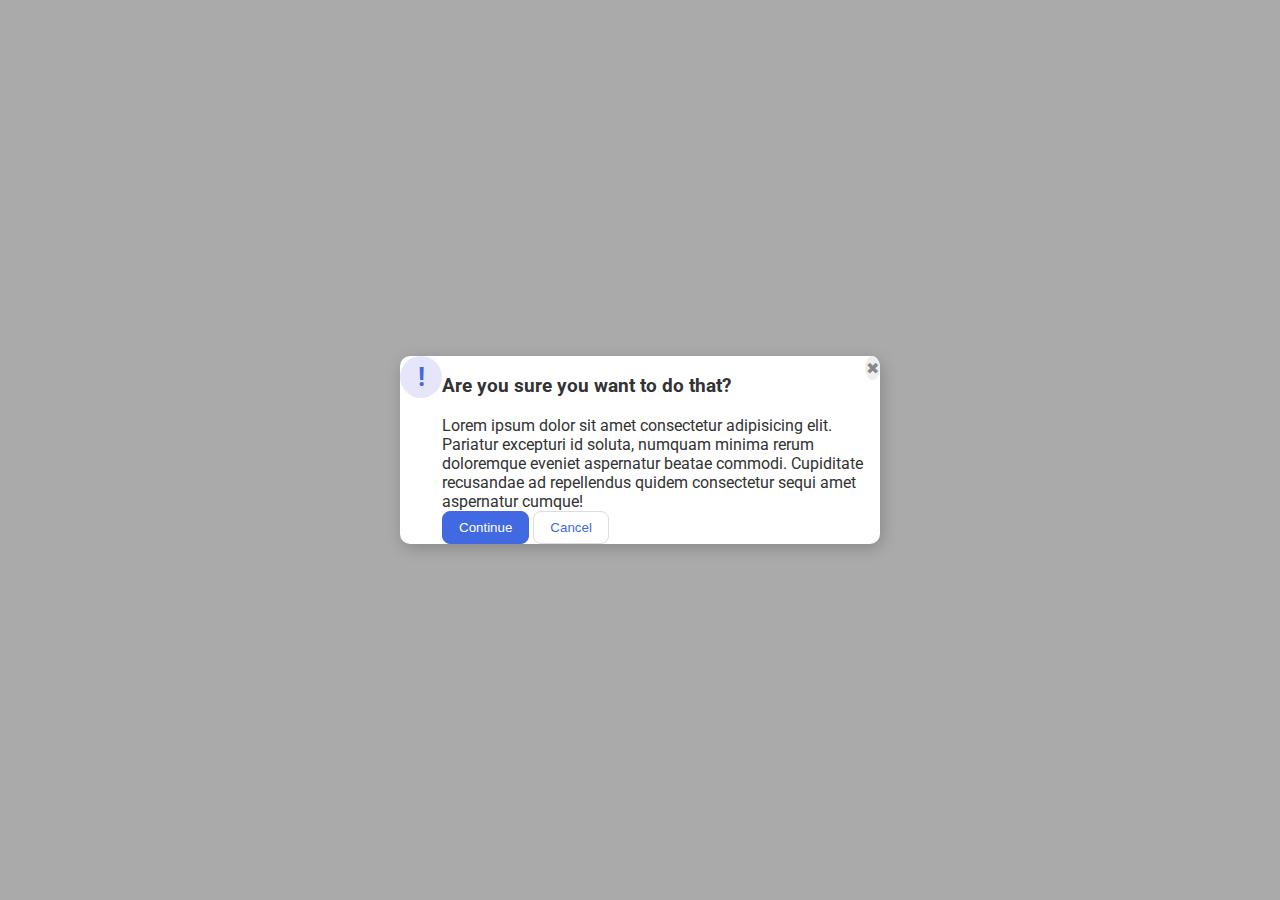
<file: flex/05-flex-modal/index.html>
<!DOCTYPE html>
<html lang="en">
  <head>
    <meta charset="UTF-8">
    <meta http-equiv="X-UA-Compatible" content="IE=edge">
    <meta name="viewport" content="width=device-width, initial-scale=1.0">
    <link rel="stylesheet" href="style.css">
    <title>Modal</title>
  </head>
  <body>
    <div class="modal">
      <div class="icon">!</div>
      <div class="contents">
        <div class="header"><h3>Are you sure you want to do that?</h3></div>
        <div class="text">Lorem ipsum dolor sit amet consectetur adipisicing elit. Pariatur excepturi id soluta, numquam minima rerum doloremque eveniet aspernatur beatae commodi. Cupiditate recusandae ad repellendus quidem consectetur sequi amet aspernatur cumque!</div>
        <div class="btn">
          <button class="continue">Continue</button>
          <button class="cancel">Cancel</button>
        </div>
      </div>
      <button class="close-button">✖</button>
    </div>
  </body>
</html>
</file>
<file: flex/05-flex-modal/style.css>
@import url('https://fonts.googleapis.com/css2?family=Roboto:wght@400;700&display=swap');

html, body {
  height: 100%;
}

body {
  font-family: Roboto, sans-serif;
  margin: 0;
  background: #aaa;
  color: #333;
  /* I'll give you this one for free lol */
  display: flex;
  align-items: center;
  justify-content: center;
}

.modal {
  background: white;
  width: 480px;
  border-radius: 10px;
  box-shadow: 2px 4px 16px rgba(0,0,0,.2);
}

.icon {
  color: royalblue;
  font-size: 26px;
  font-weight: 700;
  background: lavender;
  width: 42px;
  height: 42px;
  border-radius: 50%;
  display: flex;
  align-items: center;
  justify-content: center;
  flex-shrink: 0;
}

.close-button {
  background: #eee;
  border-radius: 50%;
  color: #888;
  font-weight: 400;
  font-size: 16px;
  height: 24px;
  width: 24px;
  display: flex;
  align-items: center;
  justify-content: center;
  border: 1px solid #eee;
  padding: 0;
}

button {
  cursor: pointer;
  padding: 8px 16px;
  border-radius: 8px;
}

button.continue {
  background: royalblue;
  border: 1px solid royalblue;
  color: white;
}

button.cancel {
  background: white;
  border: 1px solid #ddd;
  color: royalblue;
}

.modal{
  display: flex;
  justify-content: space-around;
}
</file>
